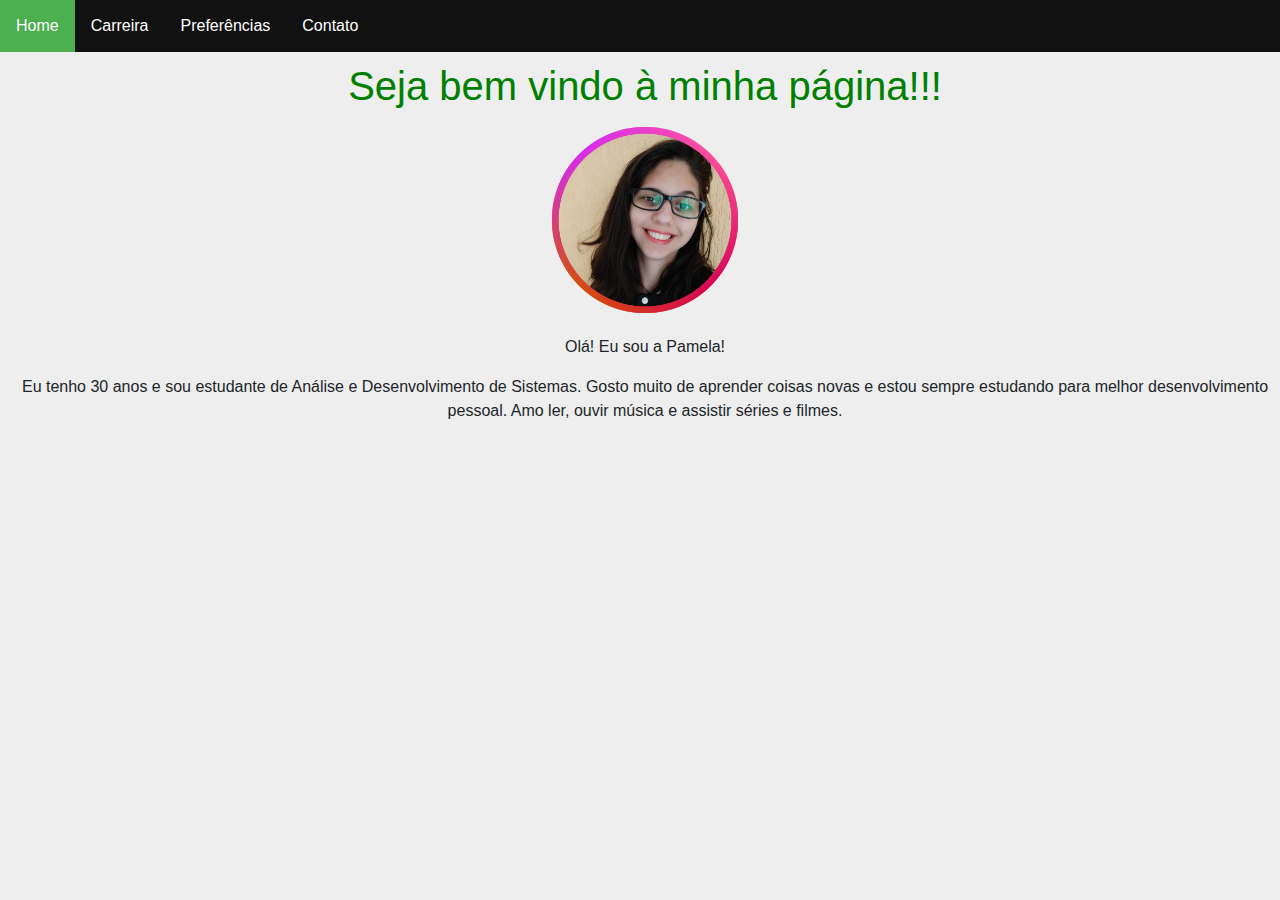
<file: index.html>
<!DOCTYPE html>
<html lang="en">
<head>
    <meta charset="UTF-8">
    <meta http-equiv="X-UA-Compatible" content="IE=edge">
    <meta name="viewport" content="width=device-width, initial-scale=1.0">
    <meta name="description" content="Aqui você irá conhecer um pouco sobre a dev Pamela de Paula. :D">
    <link rel="stylesheet" href="style/bootstrap.min.css">
    <link rel="stylesheet" href="style/style.css">
    <title>Página da Pam</title>
</head>
<body>
    <ul class="active">
        <li><a href="index.html">Home</a></li>
        <li><a href="carreira.html">Carreira</a></li>
        <li><a href="preferencias.html">Preferências</a></li>
        <li><a href="contato.html">Contato</a></li>
    </ul> 
    <div class="principal">
        <h1 class="titulos">Seja bem vindo à minha página!!!</h1>
        <img src="img/perfil.png" alt="perfil" class="foto-perfil">
        <p>Olá! Eu sou a Pamela!</p>
        <p>Eu tenho 30 anos e sou estudante de Análise e Desenvolvimento de Sistemas. Gosto muito de aprender coisas novas e estou sempre estudando para melhor desenvolvimento pessoal. Amo ler, ouvir música e assistir séries e filmes.</p>
    </div>        
</body>
</html>
</file>
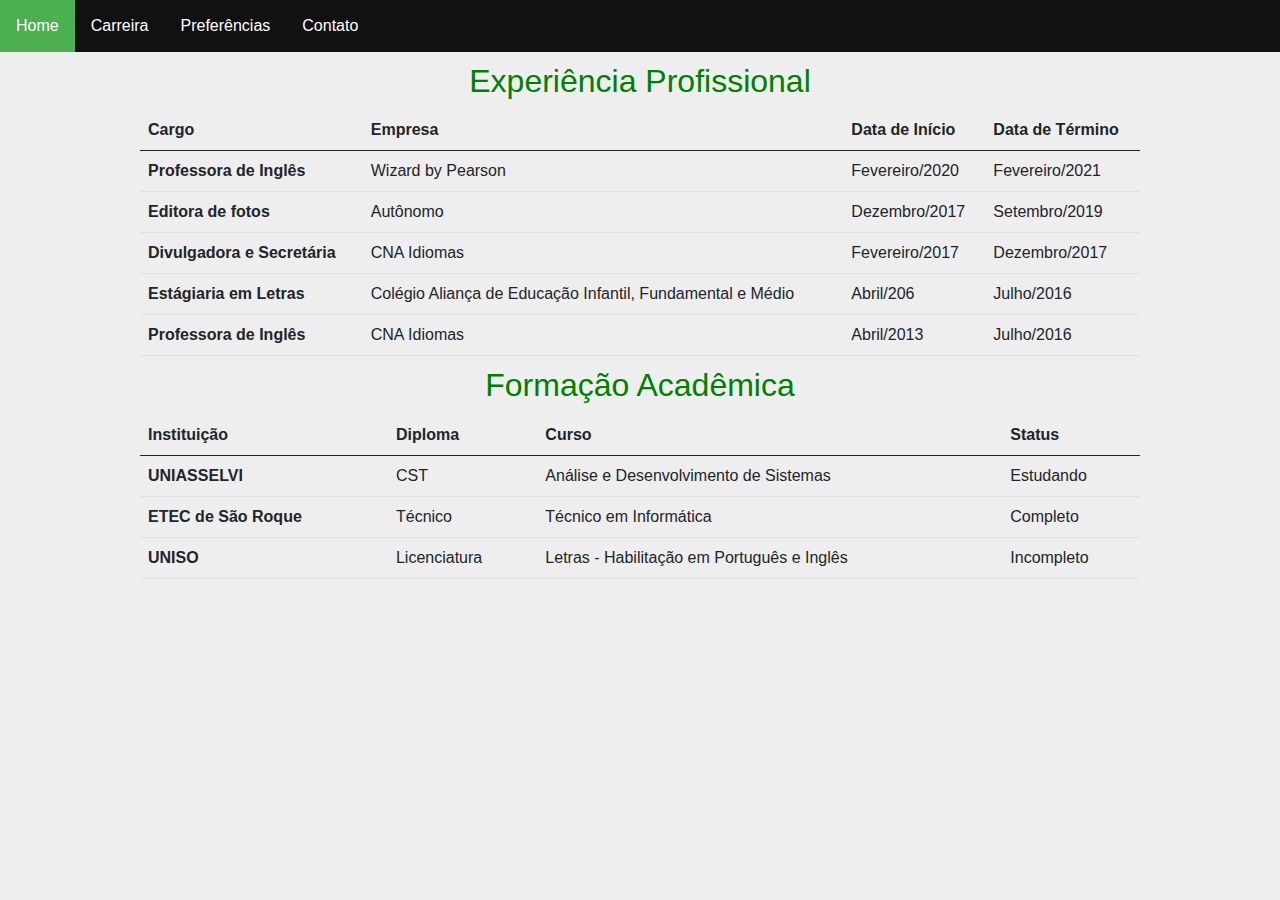
<file: carreira.html>
<!DOCTYPE html>
<html lang="en">
<head>
    <meta charset="UTF-8">
    <meta http-equiv="X-UA-Compatible" content="IE=edge">
    <meta name="viewport" content="width=device-width, initial-scale=1.0">
    <link rel="stylesheet" href="style/bootstrap.min.css">
    <link rel="stylesheet" href="style/style.css">
    <title>Página da Pam</title>
</head>
<body>
    <ul class="active">
        <li><a href="index.html">Home</a></li>
        <li><a href="carreira.html">Carreira</a></li>
        <li><a href="preferencias.html">Preferências</a></li>
        <li><a href="contato.html">Contato</a></li>
    </ul> 
    <h2 class="titulos">Experiência Profissional</h2>
    <table class="table">
        <thead>
          <tr>
            <th scope="col">Cargo</th>
            <th scope="col">Empresa</th>
            <th scope="col">Data de Início</th>
            <th scope="col">Data de Término</th>
          </tr>
        </thead>
        <tbody>
          <tr>
            <th scope="row">Professora de Inglês</th>
            <td>Wizard by Pearson</td>
            <td>Fevereiro/2020</td>
            <td>Fevereiro/2021</td>
          </tr>
          <tr>
            <th scope="row">Editora de fotos</th>
            <td>Autônomo</td>
            <td>Dezembro/2017</td>
            <td>Setembro/2019</td>
          </tr>
          <tr>
            <th scope="row">Divulgadora e Secretária</th>
            <td>CNA Idiomas</td>
            <td>Fevereiro/2017</td>
            <td>Dezembro/2017</td>
          </tr>
          <tr>
            <th scope="row">Estágiaria em Letras</th>
            <td>Colégio Aliança de Educação Infantil, Fundamental e Médio</td>
            <td>Abril/206</td>
            <td>Julho/2016</td>
          </tr>
          <tr>
            <th scope="row">Professora de Inglês</th>
            <td>CNA Idiomas</td>
            <td>Abril/2013</td>
            <td>Julho/2016</td>
          </tr>
        </tbody>
      </table>
      <h2 class="titulos">Formação Acadêmica</h2>
      <table class="table">
        <thead>
          <tr>
            <th scope="col">Instituição</th>
            <th scope="col">Diploma</th>
            <th scope="col">Curso</th>
            <th scope="col">Status</th>
          </tr>
        </thead>
        <tbody>
          <tr>
            <th scope="row">UNIASSELVI</th>
            <td>CST</td>
            <td>Análise e Desenvolvimento de Sistemas</td>
            <td>Estudando</td>
          </tr>
          <tr>
            <th scope="row">ETEC de São Roque</th>
            <td>Técnico</td>
            <td>Técnico em Informática</td>
            <td>Completo</td>
          </tr>
          <tr>
            <th scope="row">UNISO</th>
            <td>Licenciatura</td>
            <td>Letras - Habilitação em Português e Inglês</td>
            <td>Incompleto</td>
          </tr>
        </tbody>
      </table>
</body>
</html>
</file>
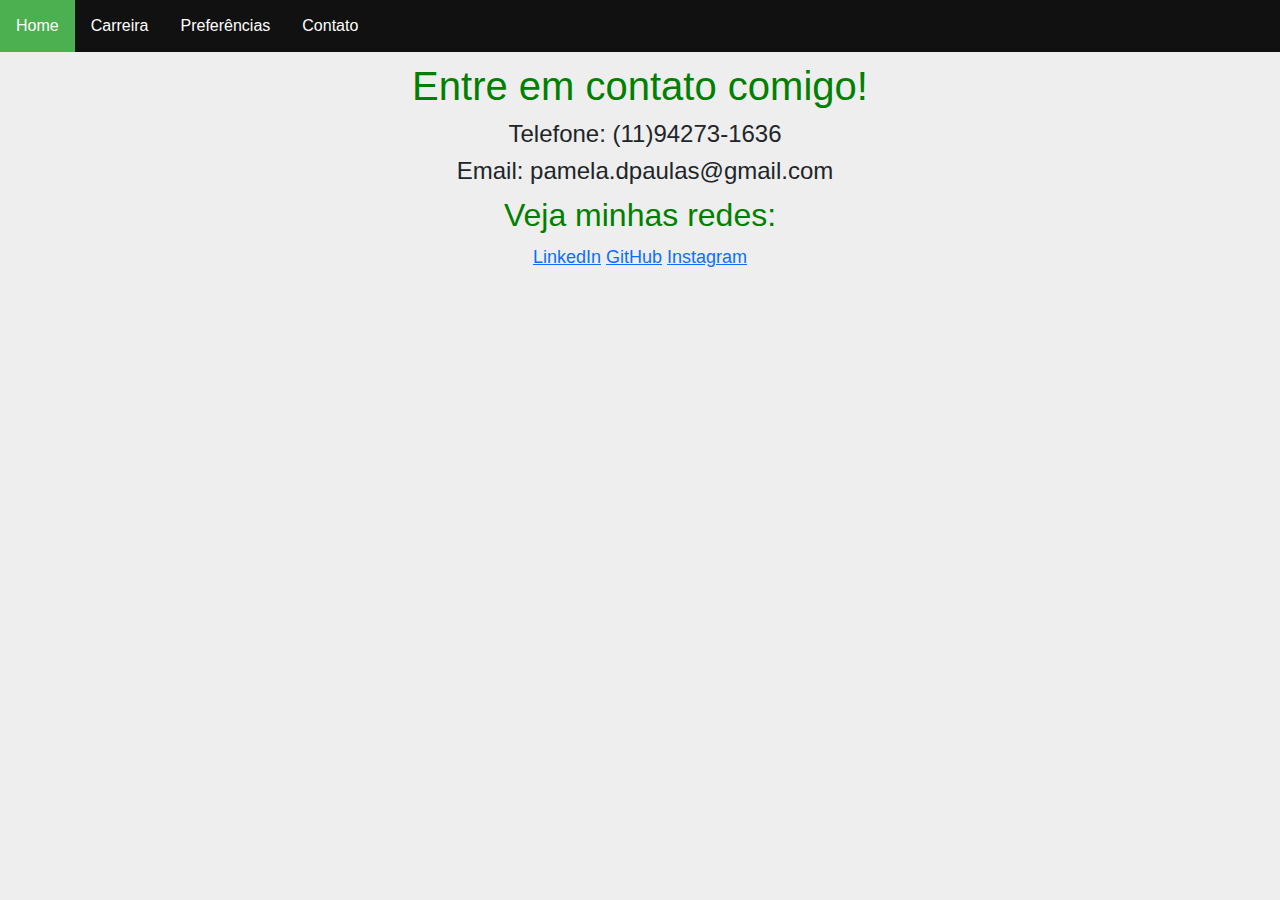
<file: contato.html>
<!DOCTYPE html>
<html lang="en">
<head>
    <meta charset="UTF-8">
    <meta http-equiv="X-UA-Compatible" content="IE=edge">
    <meta name="viewport" content="width=device-width, initial-scale=1.0">
    <link rel="stylesheet" href="style/bootstrap.min.css">
    <link rel="stylesheet" href="style/style.css">
    <title>Página da Pam</title>
</head>
<body>
    <ul class="active">
        <li><a href="index.html">Home</a></li>
        <li><a href="carreira.html">Carreira</a></li>
        <li><a href="preferencias.html">Preferências</a></li>
        <li><a href="contato.html">Contato</a></li>
    </ul> 
    <h1 class="titulos">Entre em contato comigo!</h1>
    <h4 class="principal">Telefone: (11)94273-1636</h4>
    <h4 class="principal">Email: pamela.dpaulas@gmail.com</h4>
    <h2 class="titulos">Veja minhas redes:</h2>
    <div class="contato">
        <a href="https://www.linkedin.com/">LinkedIn</a>
        <a href="https://github.com/PamPaula">GitHub</a>
        <a href="https://www.instagram.com/pammia_/?hl=pt-br">Instagram</a>
    </div>
</body>
</html>
</file>
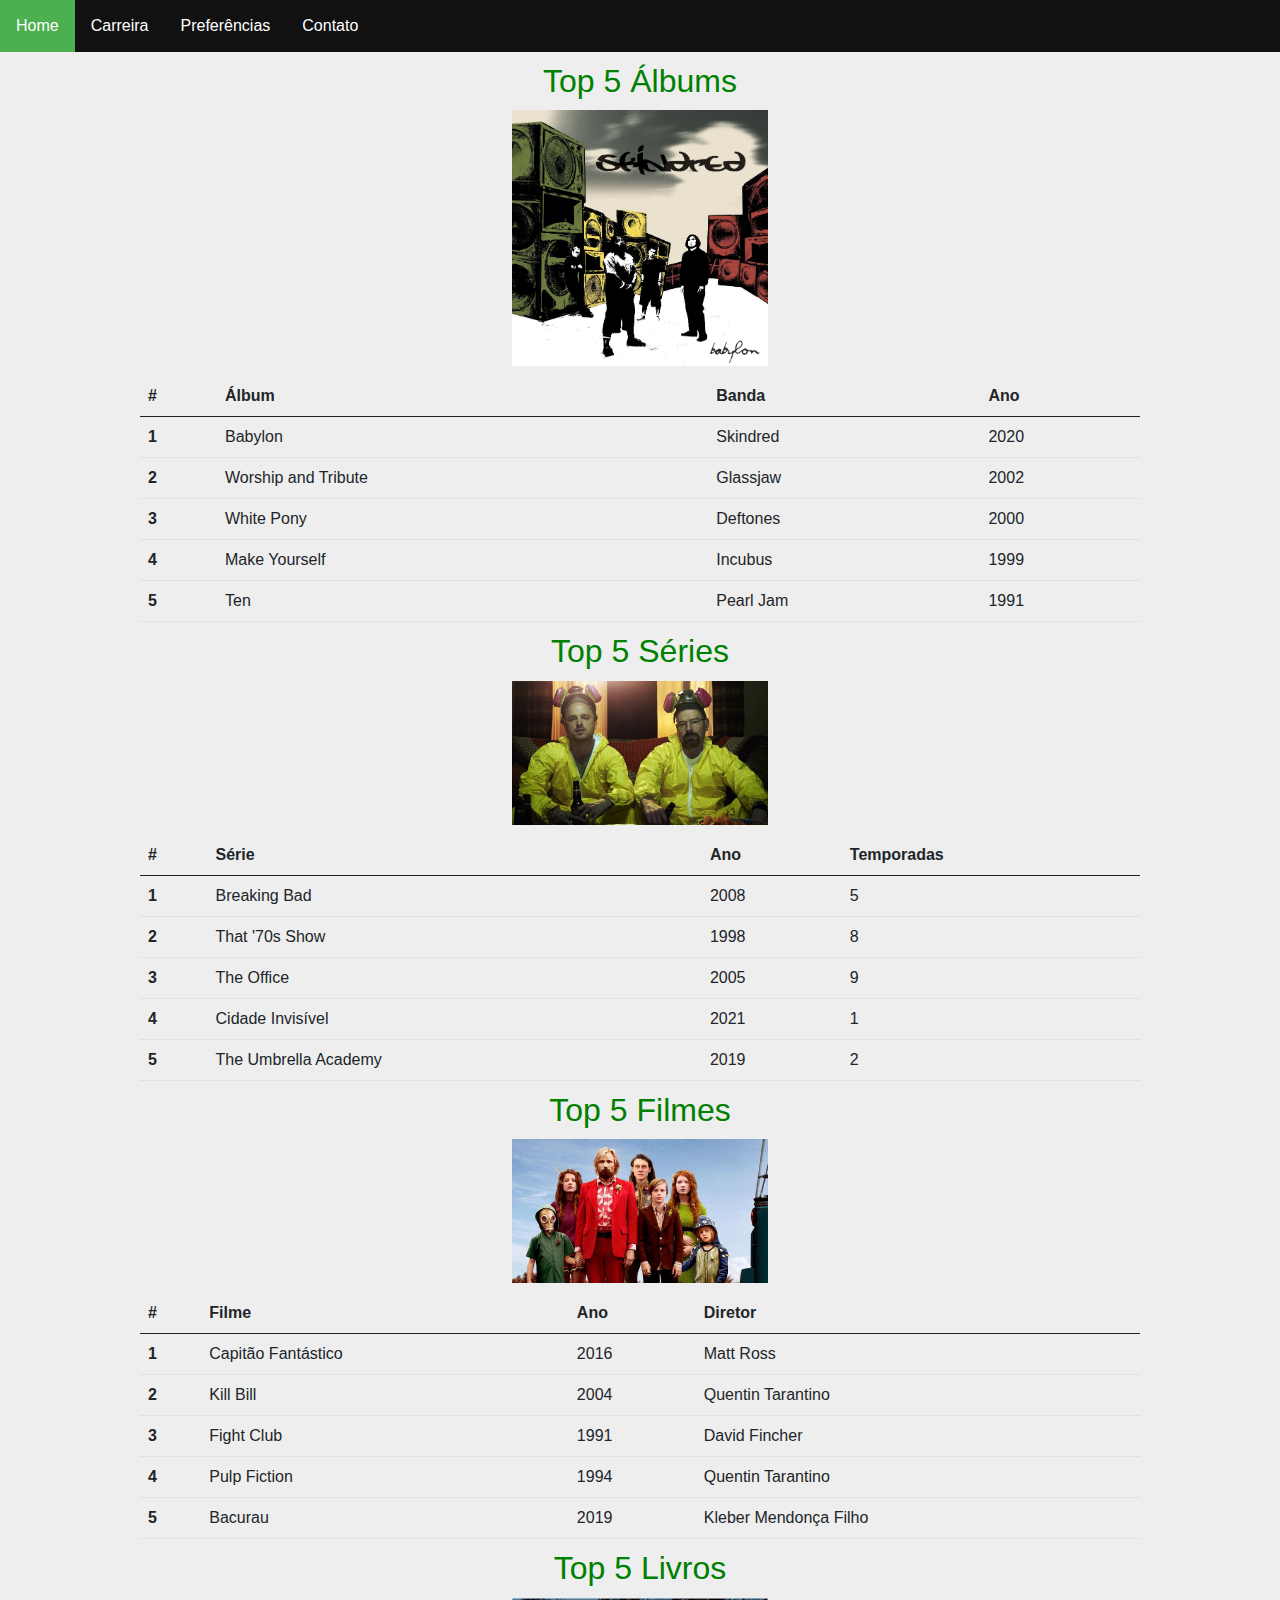
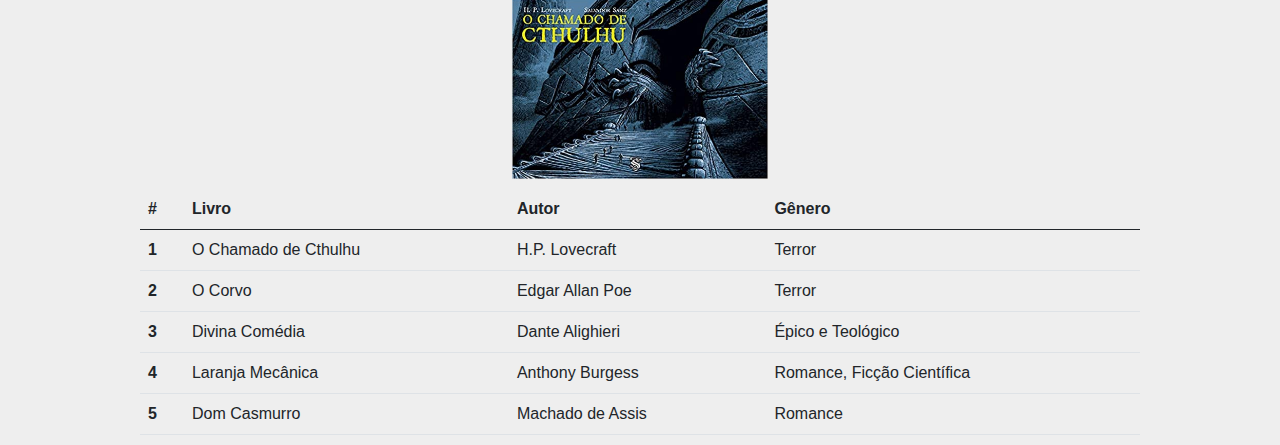
<file: preferencias.html>
<!DOCTYPE html>
<html lang="en">
<head>
    <meta charset="UTF-8">
    <meta http-equiv="X-UA-Compatible" content="IE=edge">
    <meta name="viewport" content="width=device-width, initial-scale=1.0">
    <link rel="stylesheet" href="style/bootstrap.min.css">
    <link rel="stylesheet" href="style/style.css">
    <title>Página da Pam</title>
</head>
<body>
    <ul class="active">
        <li><a href="index.html">Home</a></li>
        <li><a href="carreira.html">Carreira</a></li>
        <li><a href="preferencias.html">Preferências</a></li>
        <li><a href="contato.html">Contato</a></li>
      </ul> 
      <h2 class="titulos">Top 5 Álbums</h2>
      <img src="img/babylon.jpg" alt="" class="foto-pref">
      <table class="table">
        <thead>
          <tr>
            <th scope="col">#</th>
            <th scope="col">Álbum</th>
            <th scope="col">Banda</th>
            <th scope="col">Ano</th>
          </tr>
        </thead>
        <tbody>
          <tr>
            <th scope="row">1</th>
            <td>Babylon</td>
            <td>Skindred</td>
            <td>2020</td>
          </tr>
          <tr>
            <th scope="row">2</th>
            <td>Worship and Tribute</td>
            <td>Glassjaw</td>
            <td>2002</td>
          </tr>
          <tr>
            <th scope="row">3</th>
            <td>White Pony</td>
            <td>Deftones</td>
            <td>2000</td>
          </tr>
          <tr>
            <th scope="row">4</th>
            <td>Make Yourself</td>
            <td>Incubus</td>
            <td>1999</td>
          </tr>
          <tr>
            <th scope="row">5</th>
            <td>Ten</td>
            <td>Pearl Jam</td>
            <td>1991</td>
          </tr>
        </tbody>
      </table>
      <h2 class="titulos">Top 5 Séries</h2>
      <img src="img/breakingbad.jpg" alt="" class="foto-pref">
      <table class="table">
        <thead>
          <tr>
            <th scope="col">#</th>
            <th scope="col">Série</th>
            <th scope="col">Ano</th>
            <th scope="col">Temporadas</th>
          </tr>
        </thead>
        <tbody>
          <tr>
            <th scope="row">1</th>
            <td>Breaking Bad</td>
            <td>2008</td>
            <td>5</td>
          </tr>
          <tr>
            <th scope="row">2</th>
            <td>That '70s Show</td>
            <td>1998</td>
            <td>8</td>
          </tr>
          <tr>
            <th scope="row">3</th>
            <td>The Office</td>
            <td>2005</td>
            <td>9</td>
          </tr>
          <tr>
            <th scope="row">4</th>
            <td>Cidade Invisível</td>
            <td>2021</td>
            <td>1</td>
          </tr>
          <tr>
            <th scope="row">5</th>
            <td>The Umbrella Academy</td>
            <td>2019</td>
            <td>2</td>
          </tr>
        </tbody>
      </table>
      <h2 class="titulos">Top 5 Filmes</h2>
      <img src="img/capitaofantastico.jpg" alt="" class="foto-pref">
      <table class="table">
        <thead>
          <tr>
            <th scope="col">#</th>
            <th scope="col">Filme</th>
            <th scope="col">Ano</th>
            <th scope="col">Diretor</th>
          </tr>
        </thead>
        <tbody>
          <tr>
            <th scope="row">1</th>
            <td>Capitão Fantástico</td>
            <td>2016</td>
            <td>Matt Ross</td>
          </tr>
          <tr>
            <th scope="row">2</th>
            <td>Kill Bill</td>
            <td>2004</td>
            <td>Quentin Tarantino</td>
          </tr>
          <tr>
            <th scope="row">3</th>
            <td>Fight Club</td>
            <td>1991</td>
            <td>David Fincher</td>
          </tr>
          <tr>
            <th scope="row">4</th>
            <td>Pulp Fiction</td>
            <td>1994</td>
            <td>Quentin Tarantino</td>
          </tr>
          <tr>
            <th scope="row">5</th>
            <td>Bacurau</td>
            <td>2019</td>
            <td>Kleber Mendonça Filho</td>
          </tr>
        </tbody>
      </table>
      <h2 class="titulos">Top 5 Livros</h2>
      <img src="img/cthulhu.jpg" alt="" class="foto-pref">
      <table class="table">
        <thead>
          <tr>
            <th scope="col">#</th>
            <th scope="col">Livro</th>
            <th scope="col">Autor</th>
            <th scope="col">Gênero</th>
          </tr>
        </thead>
        <tbody>
          <tr>
            <th scope="row">1</th>
            <td>O Chamado de Cthulhu</td>
            <td>H.P. Lovecraft</td>
            <td>Terror</td>
          </tr>
          <tr>
            <th scope="row">2</th>
            <td>O Corvo</td>
            <td>Edgar Allan Poe</td>
            <td>Terror</td>
          </tr>
          <tr>
            <th scope="row">3</th>
            <td>Divina Comédia</td>
            <td>Dante Alighieri</td>
            <td>Épico e Teológico</td>
          </tr>
          <tr>
            <th scope="row">4</th>
            <td>Laranja Mecânica</td>
            <td>Anthony Burgess</td>
            <td>Romance, Ficção Científica</td>
          </tr>
          <tr>
            <th scope="row">5</th>
            <td>Dom Casmurro</td>
            <td>Machado de Assis</td>
            <td>Romance</td>
          </tr>
        </tbody>
      </table>
</body>
</html>
</file>
<file: style/style.css>
body {
    margin: 0;
    padding: 0;
    font-family: Arial, Helvetica, sans-serif;
    background-color: #eee;
}

ul {
    list-style-type: none;
    margin: 0;
    padding: 0;
    overflow: hidden;
    background-color: #333;
}
  
li {
    float: left;
}
  
li a {
    display: block;
    color: white;
    text-align: center;
    padding: 14px 16px;
    text-decoration: none;
}
  
li a:hover {
    background-color: #4caf50;
    color: white;
}

.active {
    background-color: #111;
}

.contato {
    text-align: center;
    margin-top: 10px;
    font-size: large;
    justify-content: center;
}

.titulos {
    margin-top: 10px;
    margin-bottom: 10px;
    text-align: center;
    color: green;
}

.principal {
    text-align: center;
    margin-left: 10px;
    align-items: center;
}

.foto-perfil {
    display: flex;
    justify-content: center;
    align-items: center;
    border-radius: 50%;
    overflow: hidden;
    height: 200px;
    width: 200px;
    margin-left: auto;
    margin-right: auto;
    margin-bottom: 15px;
}

.table {
    align-items: center;
    max-width: 1000px;
    margin: 10px auto;
}

.foto-pref {
    margin: 0 auto;
    display: flex;
    height: 20%;
    width: 20%;
}
</file>
